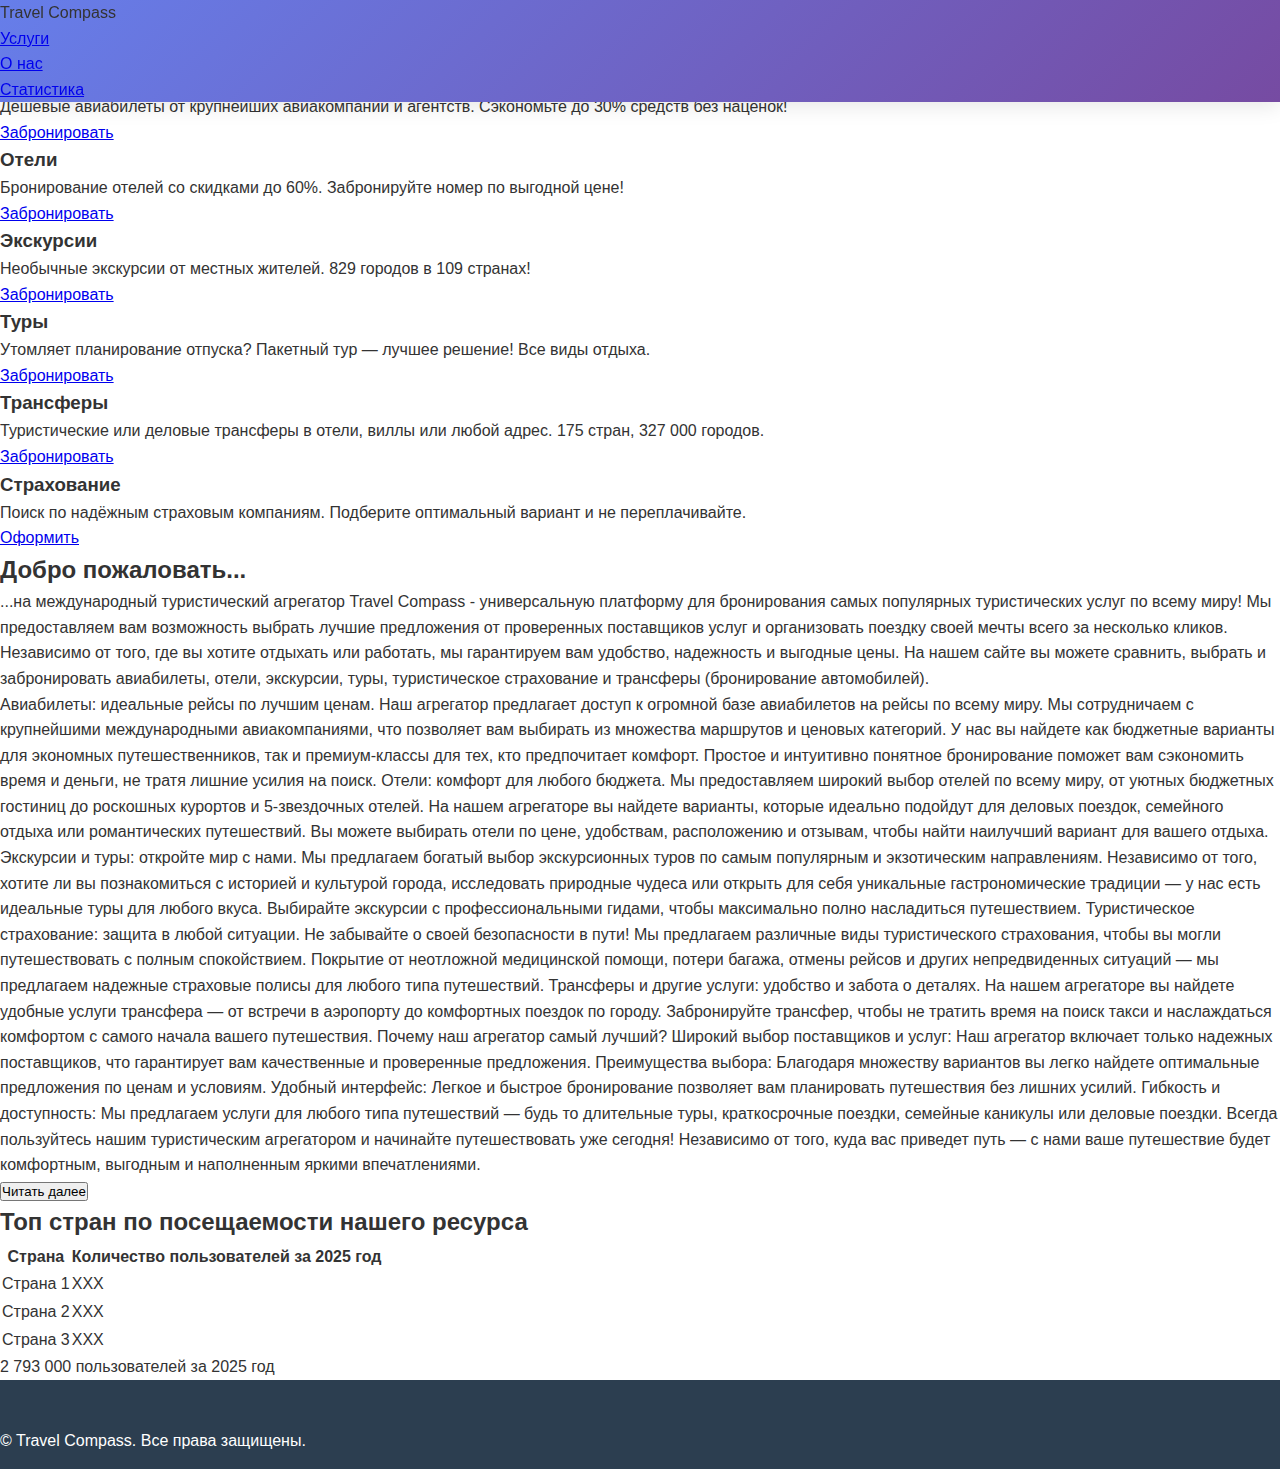
<file: index.html>
<!DOCTYPE html>
<html lang="ru">
<head>
    <meta charset="UTF-8">
    <meta name="viewport" content="width=device-width, initial-scale=1.0">
    <title>Travel Compass — Международный Туристический Агрегатор</title>
    <link rel="stylesheet" href="css/style.css">
</head>
<body>

    <header class="header">
        <div class="logo">Travel Compass</div>
        <nav class="main-nav">
            <ul>
                <li><a href="#services">Услуги</a></li>
                <li><a href="#about">О нас</a></li>
                <li><a href="#stats">Статистика</a></li>
            </ul>
        </nav>
    </header>

    <main>
        <section class="services-section" id="services">
            <h2>Международный Туристический Агрегатор</h2>
            <p>Универсальная платформа для бронирования самых популярных туристических услуг по всему миру.</p>

            <div class="services-container">
                <div class="service-card" id="air-tickets">
                    <h3>Авиабилеты</h3>
                    <p>Дешевые авиабилеты от крупнейших авиакомпаний и агентств. Сэкономьте до 30% средств без наценок!</p>
                    <a href="#" class="btn">Забронировать</a>
                </div>
                <div class="service-card" id="hotels">
                    <h3>Отели</h3>
                    <p>Бронирование отелей со скидками до 60%. Забронируйте номер по выгодной цене!</p>
                    <a href="#" class="btn">Забронировать</a>
                </div>
                <div class="service-card" id="excursions">
                    <h3>Экскурсии</h3>
                    <p>Необычные экскурсии от местных жителей. 829 городов в 109 странах!</p>
                    <a href="#" class="btn">Забронировать</a>
                </div>
                <div class="service-card" id="tours">
                    <h3>Туры</h3>
                    <p>Утомляет планирование отпуска? Пакетный тур — лучшее решение! Все виды отдыха.</p>
                    <a href="#" class="btn">Забронировать</a>
                </div>
                <div class="service-card" id="transfers">
                    <h3>Трансферы</h3>
                    <p>Туристические или деловые трансферы в отели, виллы или любой адрес. 175 стран, 327 000 городов.</p>
                    <a href="#" class="btn">Забронировать</a>
                </div>
                <div class="service-card" id="insurance">
                    <h3>Страхование</h3>
                    <p>Поиск по надёжным страховым компаниям. Подберите оптимальный вариант и не переплачивайте.</p>
                    <a href="#" class="btn">Оформить</a>
                </div>
            </div>
        </section>

        <section class="about-section" id="about">
            <h2>Добро пожаловать...</h2>
            <div class="about-text-wrapper">
                <p>...на международный туристический агрегатор Travel Compass - универсальную платформу для бронирования самых популярных туристических услуг по всему миру! Мы предоставляем вам возможность выбрать лучшие предложения от проверенных поставщиков услуг и организовать поездку своей мечты всего за несколько кликов. Независимо от того, где вы хотите отдыхать или работать, мы гарантируем вам удобство, надежность и выгодные цены. На нашем сайте вы можете сравнить, выбрать и забронировать авиабилеты, отели, экскурсии, туры, туристическое страхование и трансферы (бронирование автомобилей).</p>
                <div class="read-more-content">
                    <p>Авиабилеты: идеальные рейсы по лучшим ценам. Наш агрегатор предлагает доступ к огромной базе авиабилетов на рейсы по всему миру. Мы сотрудничаем с крупнейшими международными авиакомпаниями, что позволяет вам выбирать из множества маршрутов и ценовых категорий. У нас вы найдете как бюджетные варианты для экономных путешественников, так и премиум-классы для тех, кто предпочитает комфорт. Простое и интуитивно понятное бронирование поможет вам сэкономить время и деньги, не тратя лишние усилия на поиск. Отели: комфорт для любого бюджета. Мы предоставляем широкий выбор отелей по всему миру, от уютных бюджетных гостиниц до роскошных курортов и 5-звездочных отелей. На нашем агрегаторе вы найдете варианты, которые идеально подойдут для деловых поездок, семейного отдыха или романтических путешествий. Вы можете выбирать отели по цене, удобствам, расположению и отзывам, чтобы найти наилучший вариант для вашего отдыха. Экскурсии и туры: откройте мир с нами. Мы предлагаем богатый выбор экскурсионных туров по самым популярным и экзотическим направлениям. Независимо от того, хотите ли вы познакомиться с историей и культурой города, исследовать природные чудеса или открыть для себя уникальные гастрономические традиции — у нас есть идеальные туры для любого вкуса. Выбирайте экскурсии с профессиональными гидами, чтобы максимально полно насладиться путешествием. Туристическое страхование: защита в любой ситуации. Не забывайте о своей безопасности в пути! Мы предлагаем различные виды туристического страхования, чтобы вы могли путешествовать с полным спокойствием. Покрытие от неотложной медицинской помощи, потери багажа, отмены рейсов и других непредвиденных ситуаций — мы предлагаем надежные страховые полисы для любого типа путешествий. Трансферы и другие услуги: удобство и забота о деталях. На нашем агрегаторе вы найдете удобные услуги трансфера — от встречи в аэропорту до комфортных поездок по городу. Забронируйте трансфер, чтобы не тратить время на поиск такси и наслаждаться комфортом с самого начала вашего путешествия. Почему наш агрегатор самый лучший? Широкий выбор поставщиков и услуг: Наш агрегатор включает только надежных поставщиков, что гарантирует вам качественные и проверенные предложения. Преимущества выбора: Благодаря множеству вариантов вы легко найдете оптимальные предложения по ценам и условиям. Удобный интерфейс: Легкое и быстрое бронирование позволяет вам планировать путешествия без лишних усилий. Гибкость и доступность: Мы предлагаем услуги для любого типа путешествий — будь то длительные туры, краткосрочные поездки, семейные каникулы или деловые поездки. Всегда пользуйтесь нашим туристическим агрегатором и начинайте путешествовать уже сегодня! Независимо от того, куда вас приведет путь — с нами ваше путешествие будет комфортным, выгодным и наполненным яркими впечатлениями. </p>
                </div>
                <button id="read-more-btn">Читать далее</button>
            </div>
        </section>
        
        <section class="stats-section" id="stats">
            <h2>Топ стран по посещаемости нашего ресурса</h2>
            <div class="stats-table-wrapper">
                <table>
                    <thead>
                        <tr>
                            <th>Страна</th>
                            <th>Количество пользователей за 2025 год</th>
                        </tr>
                    </thead>
                    <tbody>
                        <tr>
                            <td>Страна 1</td>
                            <td>XXX</td>
                        </tr>
                        <tr>
                            <td>Страна 2</td>
                            <td>XXX</td>
                        </tr>
                        <tr>
                            <td>Страна 3</td>
                            <td>XXX</td>
                        </tr>
                    </tbody>
                </table>
            </div>
            <p class="total-users">2 793 000 пользователей за 2025 год</p>
        </section>
    </main>

    <footer class="footer">
        <p>&copy; Travel Compass. Все права защищены.</p>
    </footer>

    <script src="https://ajax.googleapis.com/ajax/libs/jquery/3.6.0/jquery.min.js"></script>
    <script src="js/script.js"></script>

</body>
</html>
</file>
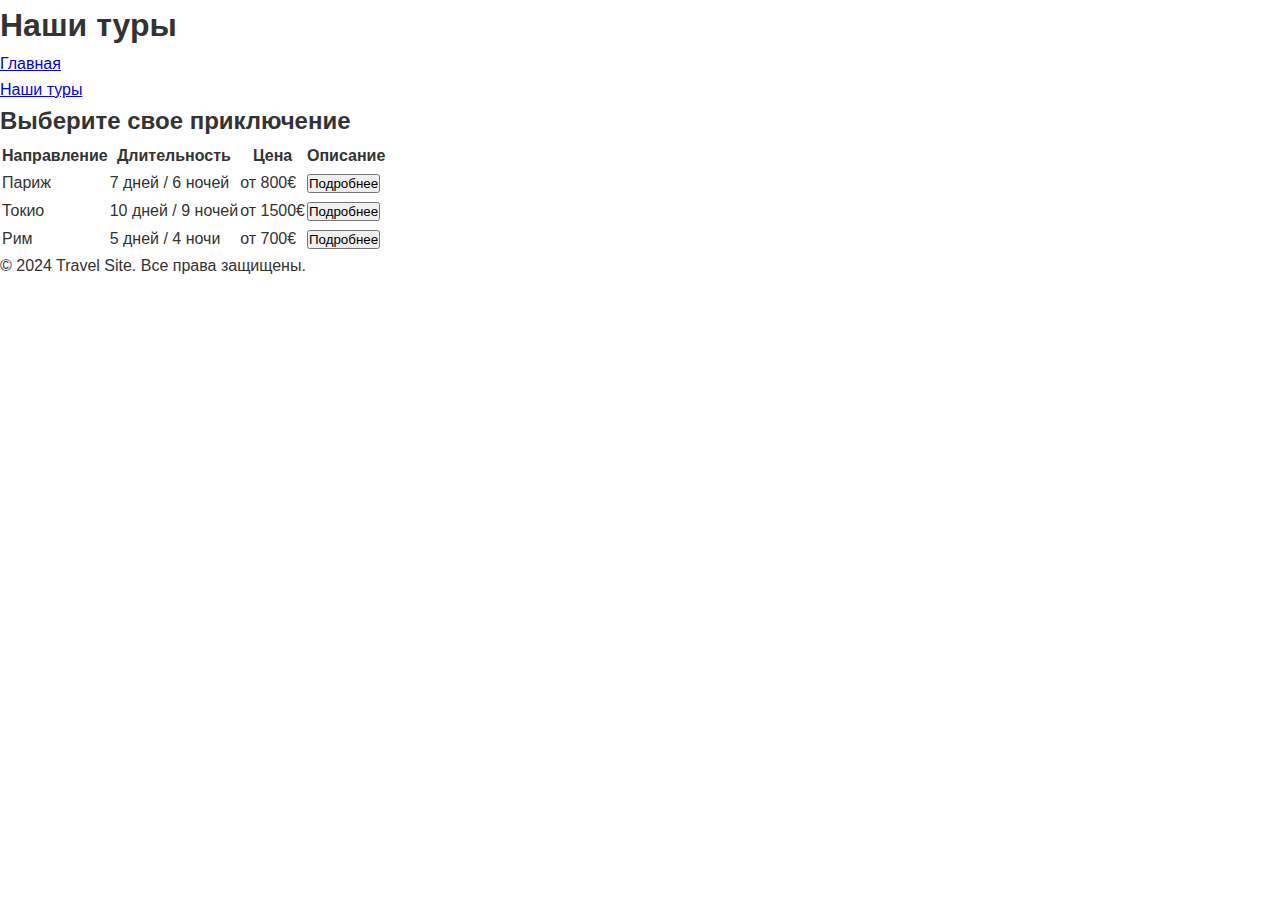
<file: tours.html>
<!DOCTYPE html>
<html lang="ru">
<head>
    <meta charset="UTF-8">
    <meta name="viewport" content="width=device-width, initial-scale=1.0">
    <title>Наши туры - Travel Site</title>
    <link rel="stylesheet" href="css/style.css">
</head>
<body>

    <header>
        <h1>Наши туры</h1>
        <nav>
            <ul>
                <li><a href="index.html">Главная</a></li>
                <li><a href="tours.html">Наши туры</a></li>
            </ul>
        </nav>
    </header>

    <main>
        <section class="tour-list-section">
            <h2>Выберите свое приключение</h2>
            <table>
                <thead>
                    <tr>
                        <th>Направление</th>
                        <th>Длительность</th>
                        <th>Цена</th>
                        <th>Описание</th>
                    </tr>
                </thead>
                <tbody>
                    <tr>
                        <td>Париж</td>
                        <td>7 дней / 6 ночей</td>
                        <td>от 800€</td>
                        <td>
                            <button class="toggle-details">Подробнее</button>
                            <div class="details-content" style="display: none;">
                                <p>Романтический тур, включающий посещение Эйфелевой башни, Лувра и Собора Парижской Богоматери.</p>
                            </div>
                        </td>
                    </tr>
                    <tr>
                        <td>Токио</td>
                        <td>10 дней / 9 ночей</td>
                        <td>от 1500€</td>
                        <td>
                            <button class="toggle-details">Подробнее</button>
                            <div class="details-content" style="display: none;">
                                <p>Путешествие в мегаполис будущего с посещением древних храмов и живописных садов.</p>
                            </div>
                        </td>
                    </tr>
                    <tr>
                        <td>Рим</td>
                        <td>5 дней / 4 ночи</td>
                        <td>от 700€</td>
                        <td>
                            <button class="toggle-details">Подробнее</button>
                            <div class="details-content" style="display: none;">
                                <p>Исторический тур по Колизею, Римскому форуму и Ватикану.</p>
                            </div>
                        </td>
                    </tr>
                </tbody>
            </table>
        </section>
    </main>

    <footer>
        <p>&copy; 2024 Travel Site. Все права защищены.</p>
    </footer>

    <script src="https://ajax.googleapis.com/ajax/libs/jquery/3.6.0/jquery.min.js"></script>
    <script src="js/script.js"></script>
    <script src="js/jquery-code.js"></script>
</body>
</html>
</file>
<file: css/style.css>
/* === СТИЛИ  CSS === */
* {
    margin: 0;
    padding: 0;
    box-sizing: border-box;


body {
    font-family: 'Segoe UI', Tahoma, Geneva, Verdana, sans-serif;
    line-height: 1.6;
    color: #333;
    transition: all 0.3s ease;
}

.container {
    max-width: 1200px;
    margin: 0 auto;
    padding: 0 20px;
}

/* Header и навигация */
.header {
    background: linear-gradient(135deg, #667eea 0%, #764ba2 100%);
    box-shadow: 0 4px 20px rgba(0,0,0,0.1);
    position: fixed;
    width: 100%;
    top: 0;
    z-index: 1000;
}

.navbar {
    display: flex;
    justify-content: space-between;
    align-items: center;
    padding: 1rem 2rem;
}

.nav-brand h1 {
    color: white;
    font-size: 1.8rem;
    font-weight: bold;
}

.nav-menu {
    display: flex;
    list-style: none;
    gap: 2rem;
}

.nav-link {
    color: white;
    text-decoration: none;
    padding: 0.5rem 1rem;
    border-radius: 25px;
    transition: all 0.3s ease;
}

.nav-link:hover, .nav-link.active {
    background: rgba(255,255,255,0.2);
    transform: translateY(-2px);
}

.hamburger {
    display: none;
    flex-direction: column;
    cursor: pointer;
}

.hamburger span {
    width: 25px;
    height: 3px;
    background: white;
    margin: 3px 0;
    transition: 0.3s;
}

/* Hero секция */
.hero {
    margin-top: 80px;
    display: grid;
    grid-template-columns: 1fr 1fr;
    align-items: center;
    min-height: 70vh;
    padding: 2rem;
    background: linear-gradient(135deg, #f093fb 0%, #f5576c 100%);
}

.hero-content {
    padding: 2rem;
    color: white;
}

.hero-title {
    font-size: 3rem;
    margin-bottom: 1rem;
    text-shadow: 2px 2px 4px rgba(0,0,0,0.3);
}

.hero-subtitle {
    font-size: 1.3rem;
    margin-bottom: 2rem;
    opacity: 0.9;
}

.cta-button {
    background: linear-gradient(45deg, #ff6b6b, #ee5a24);
    color: white;
    border: none;
    padding: 15px 40px;
    font-size: 1.2rem;
    border-radius: 50px;
    cursor: pointer;
    box-shadow: 0 8px 25px rgba(0,0,0,0.2);
    transition: all 0.3s ease;
}

.cta-button:hover {
    transform: translateY(-3px);
    box-shadow: 0 12px 35px rgba(0,0,0,0.3);
}

.hero-image img {
    width: 100%;
    height: 400px;
    object-fit: cover;
    border-radius: 20px;
    box-shadow: 0 15px 35px rgba(0,0,0,0.2);
}

/* Секция направлений */
.destinations {
    padding: 5rem 0;
    background: linear-gradient(135deg, #e3f2fd 0%, #bbdefb 100%);
}

.section-title {
    text-align: center;
    font-size: 2.5rem;
    margin-bottom: 3rem;
    color: #2c3e50;
}

.destinations-grid {
    display: grid;
    grid-template-columns: repeat(auto-fit, minmax(300px, 1fr));
    gap: 2rem;
}

.destination-card {
    background: white;
    border-radius: 20px;
    overflow: hidden;
    box-shadow: 0 10px 30px rgba(0,0,0,0.1);
    transition: all 0.3s ease;
}

.destination-card:hover {
    transform: translateY(-10px);
    box-shadow: 0 20px 40px rgba(0,0,0,0.15);
}

.destination-card img {
    width: 100%;
    height: 200px;
    object-fit: cover;
}

.card-content {
    padding: 1.5rem;
}

.card-content h3 {
    font-size: 1.5rem;
    margin-bottom: 0.5rem;
    color: #2c3e50;
}

.card-content p {
    color: #7f8c8d;
    margin-bottom: 1rem;
}

.price {
    font-size: 1.3rem;
    font-weight: bold;
    color: #e74c3c;
    display: block;
    margin-bottom: 1rem;
}

.book-btn {
    width: 100%;
    background: linear-gradient(45deg, #3498db, #2980b9);
    color: white;
    border: none;
    padding: 12px 24px;
    border-radius: 25px;
    cursor: pointer;
    transition: all 0.3s ease;
}

.book-btn:hover {
    background: linear-gradient(45deg, #2980b9, #1abc9c);
    transform: scale(1.05);
}

/* Секция преимуществ */
.features {
    padding: 5rem 0;
    background: linear-gradient(135deg, #ffecd2 0%, #fcb69f 100%);
}

.features-grid {
    display: grid;
    grid-template-columns: repeat(auto-fit, minmax(250px, 1fr));
    gap: 3rem;
}

.feature-item {
    text-align: center;
    background: white;
    padding: 2rem;
    border-radius: 20px;
    box-shadow: 0 10px 30px rgba(0,0,0,0.1);
    transition: transform 0.3s ease;
}

.feature-item:hover {
    transform: translateY(-5px);
}

.feature-icon {
    font-size: 3rem;
    margin-bottom: 1rem;
}

/* Форма заявки */
.quick-form {
    padding: 3rem 0;
    background: linear-gradient(135deg, #667eea 0%, #764ba2 100%);
    color: white;
    text-align: center;
}

.form {
    display: grid;
    grid-template-columns: repeat(auto-fit, minmax(250px, 1fr));
    gap: 1rem;
    max-width: 800px;
    margin: 0 auto;
    padding: 2rem;
}

.form input, .form select {
    padding: 15px;
    border: none;
    border-radius: 10px;
    font-size: 1rem;
}

.submit-btn {
    grid-column: 1 / -1;
    background: #e74c3c;
    color: white;
    border: none;
    padding: 15px;
    border-radius: 10px;
    cursor: pointer;
    font-size: 1.1rem;
    transition: background 0.3s ease;
}

.submit-btn:hover {
    background: #c0392b;
}

/* Таблица цен */
.pricing-table {
    padding: 4rem 0;
    background: #f8f9fa;
}

.price-table {
    width: 100%;
    border-collapse: collapse;
    background: white;
    border-radius: 15px;
    overflow: hidden;
    box-shadow: 0 10px 30px rgba(0,0,0,0.1);
}

.price-table th {
    background: linear-gradient(135deg, #667eea 0%, #764ba2 100%);
    color: white;
    padding: 1.5rem;
    text-align: left;
}

.price-table td {
    padding: 1.5rem;
    border-bottom: 1px solid #eee;
}

.price-table tr:hover {
    background: #f1f3f5;
}

/* Footer */
.footer {
    background: #2c3e50;
    color: white;
    padding: 3rem 0 1rem;
}

.footer-content {
    display: grid;
    grid-template-columns: repeat(auto-fit, minmax(250px, 1fr));
    gap: 2rem;
    margin-bottom: 2rem;
}

.footer-section h3 {
    margin-bottom: 1rem;
    color: #3498db;
}

.social-links {
    display: flex;
    gap: 1rem;
}

.social-links a {
    color: #3498db;
    text-decoration: none;
    transition: color 0.3s ease;
}

.social-links a:hover {
    color: #e74c3c;
}

.footer-bottom {
    display: flex;
    justify-content: space-between;
    align-items: center;
    border-top: 1px solid #34495e;
    padding-top: 2rem;
}

.theme-btn {
    background: #3498db;
    color: white;
    border: none;
    padding: 10px 20px;
    border-radius: 20px;
    cursor: pointer;
    transition: background 0.3s ease;
}

.theme-btn:hover {
    background: #2980b9;
}

/* Темная тема */
body.dark-theme {
    background: #1a1a1a;
    color: #f0f0f0;
}

.dark-theme .destination-card,
.dark-theme .feature-item,
.dark-theme .price-table {
    background: #2d3748;
    color: #f0f0f0;
}

/* Адаптивность */
@media (max-width: 768px) {
    .hamburger {
        display: flex;
    }

    .nav-menu {
        display: none;
        position: absolute;
        top: 100%;
        left: 0;
        width: 100%;
        background: rgba(102, 126, 234, 0.95);
        flex-direction: column;
        padding: 2rem;
    }

    .nav-menu.active {
        display: flex;
    }

    .hero {
        grid-template-columns: 1fr;
        text-align: center;
    }

    .hero-title {
        font-size: 2rem;
    }

    .form {
        grid-template-columns: 1fr;
    }

    .footer-bottom {
        flex-direction: column;
        gap: 1rem;
    }
}
</file>
